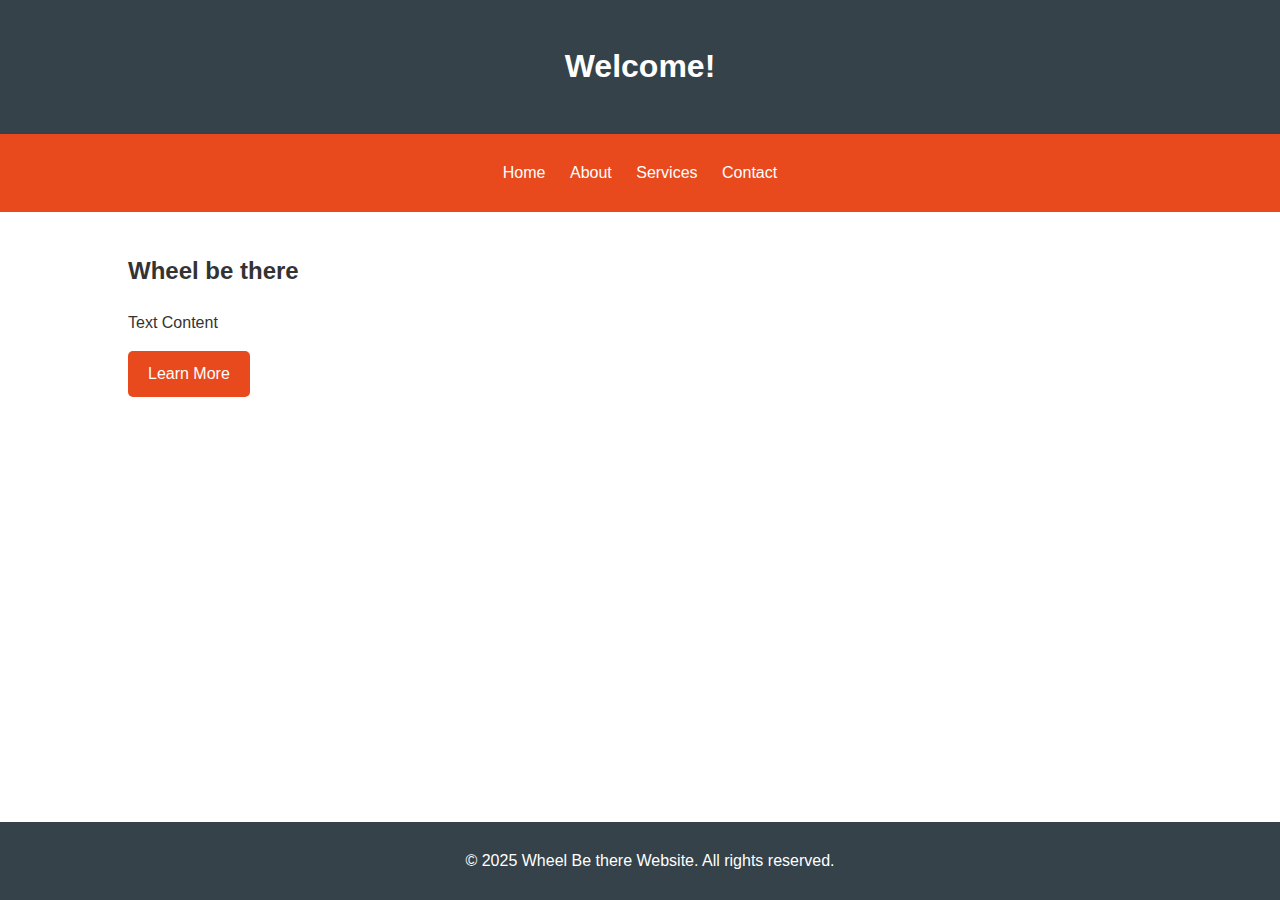
<file: index.html>
<!DOCTYPE html>
<html lang="en">
<head>
    <meta charset="UTF-8">
    <meta name="viewport" content="width=device-width, initial-scale=1.0">
    <link rel="stylesheet" href="/css/main.css">
    <title>Wheel be there</title>
</head>
<body>
    <header>
        <h1>Welcome!</h1>
    </header>
    <nav>
        <ul>
            <li><a href="#">Home</a></li>
            <li><a href="#">About</a></li>
            <li><a href="#">Services</a></li>
            <li><a href="#">Contact</a></li>
        </ul>
    </nav>
    <div class="container">
        <h2>Wheel be there</h2>
        <p>Text Content</p>
        <a href="#" class="button">Learn More</a>
    </div>
    <footer>
        <p>&copy; 2025 Wheel Be there Website. All rights reserved.</p>
    </footer>
</body>
</html>
</file>
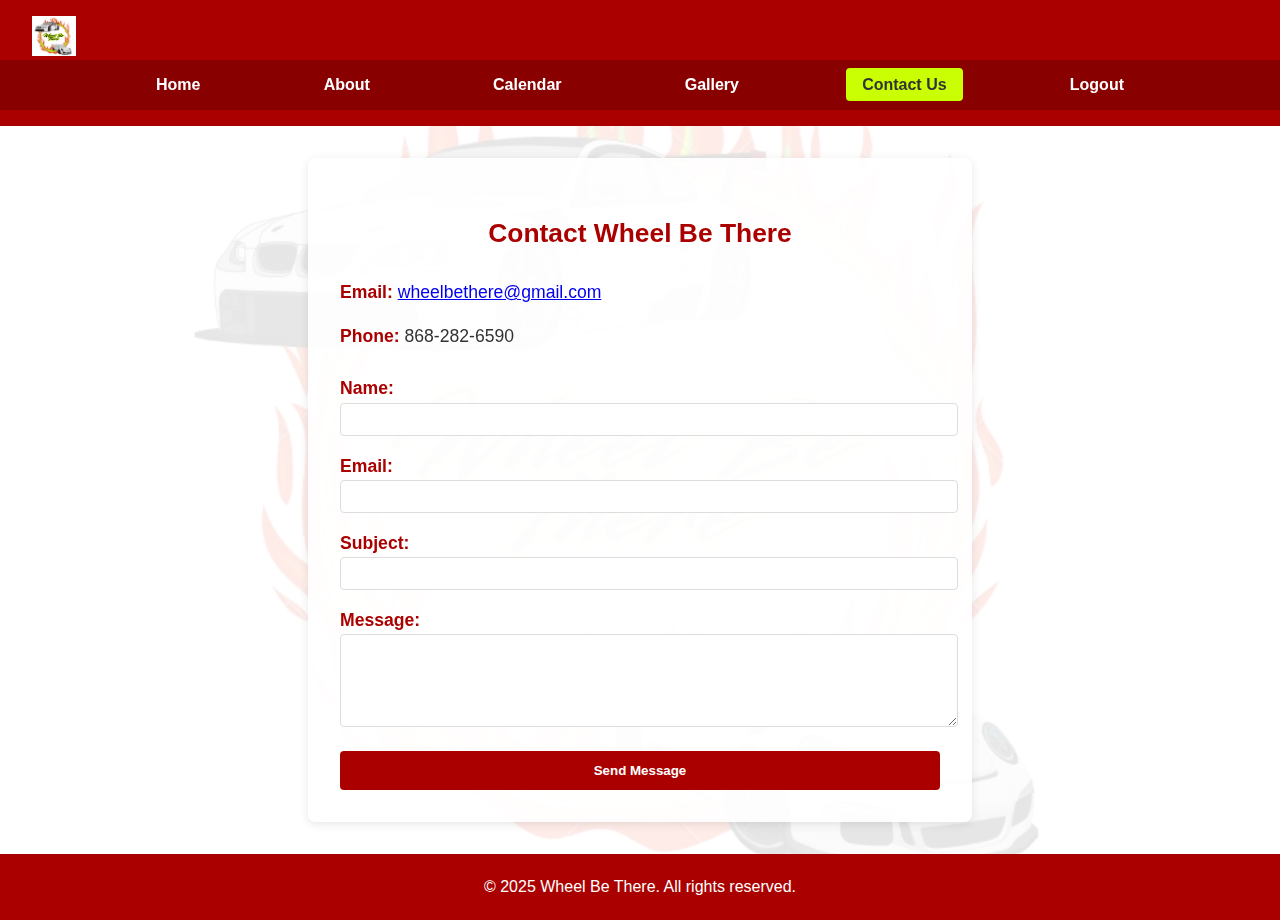
<file: contact.html>
<!DOCTYPE html>
<html lang="en">
<head>
    <meta charset="UTF-8">
    <meta name="viewport" content="width=device-width, initial-scale=1.0">
    <title>Contact - Wheel Be There</title>
    <style>
        body {
            font-family: Arial, sans-serif;
            margin: 0;
            padding: 0;
            display: flex;
            flex-direction: column;
            min-height: 100vh;
            position: relative;
        }
        
        header {
            display: flex;
            flex-direction: column;
            background-color: #aa0100;
            color: white;
            padding: 1rem 0;
        }

        .header-content {
            display: flex;
            justify-content: space-between;
            align-items: center;
            padding: 0 2rem;
        }

        .logo img {
            height: 40px;
        }

        nav {
            width: 100%;
            padding: 1rem 0;
            background-color: rgba(0,0,0,0.2);
        }

        nav ul {
            display: flex;
            justify-content: space-between; 
            list-style-type: none;
            margin: 0 auto;
            padding: 0 2rem;
            width: 100%;
            max-width: 1000px;
        }

        nav ul li {
            margin: 0;
        }

        nav ul li a {
            color: white;
            text-decoration: none;
            font-weight: bold;
            padding: 0.5rem 1rem;
            border-radius: 4px;
            transition: all 0.3s;
        }

        nav ul li a:hover {
            background-color: rgba(255,255,255,0.2);
        }

        
        nav ul li a[href="contact.html"] {
            background-color: #c9fe03;
            color: #333;
        }
        
        .bg-container {
            position: fixed;
            top: 0;
            left: 0;
            height: 100vh;
            width: 100vw;
            background: url('assets/images/logo.jpg') no-repeat center center;
            background-size: contain;
            opacity: 0.1;
            z-index: -1;
        }

        #contact {
            width: 90%; 
            max-width: 600px;
            margin: 2rem auto;
            padding: 2rem;
            background-color: rgba(255,255,255,0.9);
            border-radius: 8px;
            box-shadow: 0 2px 10px rgba(0,0,0,0.1);
            color: #333; 
            font-size: 1.1rem;
            line-height: 1.6;
        }

        #contact h2 {
            color: #aa0100;
            text-align: center;
            margin-bottom: 1.5rem;
        }

        .contact-info {
            margin-bottom: 1.5rem;
        }

        .contact-info div {
            margin-bottom: 1rem;
        }

        .contact-info strong {
            color: #aa0100;
        }

        form {
            display: grid;
            gap: 1rem;
        }

        form label {
            font-weight: bold;
            color: #aa0100;
        }

        form input,
        form textarea {
            width: 100%;
            padding: 0.5rem;
            border: 1px solid #ddd;
            border-radius: 4px;
        }

        form button {
            background-color: #aa0100;
            color: white;
            border: none;
            padding: 0.75rem;
            border-radius: 4px;
            cursor: pointer;
            font-weight: bold;
            transition: background-color 0.3s;
        }

        form button:hover {
            background-color: #880000;
        }

        footer {
            background-color: #aa0100;
            color: white;
            text-align: center;
            padding: 1.5rem;
            margin-top: auto;
        }

        @media (max-width: 768px) {
            nav ul {
                flex-direction: column;
                align-items: center;
                gap: 0.5rem;
                padding: 0.5rem;
            }
            
            #contact {
                padding: 1.5rem;
                margin: 1rem auto;
            }
        }
    </style>
</head>
<body>
    <header>
        <div class="header-content">
            <div class="logo">
                <img src="assets/images/logo.jpg" alt="Wheel Be There Logo">
            </div>
        </div>
        <nav>
            <ul>
                <li><a href="index.html">Home</a></li>
                <li><a href="about.html">About</a></li>
                <li><a href="#">Calendar</a></li>
                <li><a href="gallery.html">Gallery</a></li>
                <li><a href="contact.html">Contact Us</a></li>
                <li><a href="#">Logout</a></li>
            </ul>
        </nav>
    </header>

    <div class="bg-container"></div>
    <section id="contact">
        <h2>Contact Wheel Be There</h2>
        
        <div class="contact-info">
            <div>
                <strong>Email:</strong> <a href="mailto:wheelbethere@gmail.com">wheelbethere@gmail.com</a>
            </div>
            <div>
                <strong>Phone:</strong> 868-282-6590
            </div>
        </div>

        <form>
            <div>
                <label for="name">Name:</label>
                <input type="text" id="name" required>
            </div>
            <div>
                <label for="email">Email:</label>
                <input type="email" id="email" required>
            </div>
            <div>
                <label for="subject">Subject:</label>
                <input type="text" id="subject" required>
            </div>
            <div>
                <label for="message">Message:</label>
                <textarea id="message" rows="5" required></textarea>
            </div>
            <button type="submit">Send Message</button>
        </form>
    </section>

    <footer>
        &copy; 2025 Wheel Be There. All rights reserved.
    </footer>
</body>
</html>
</file>
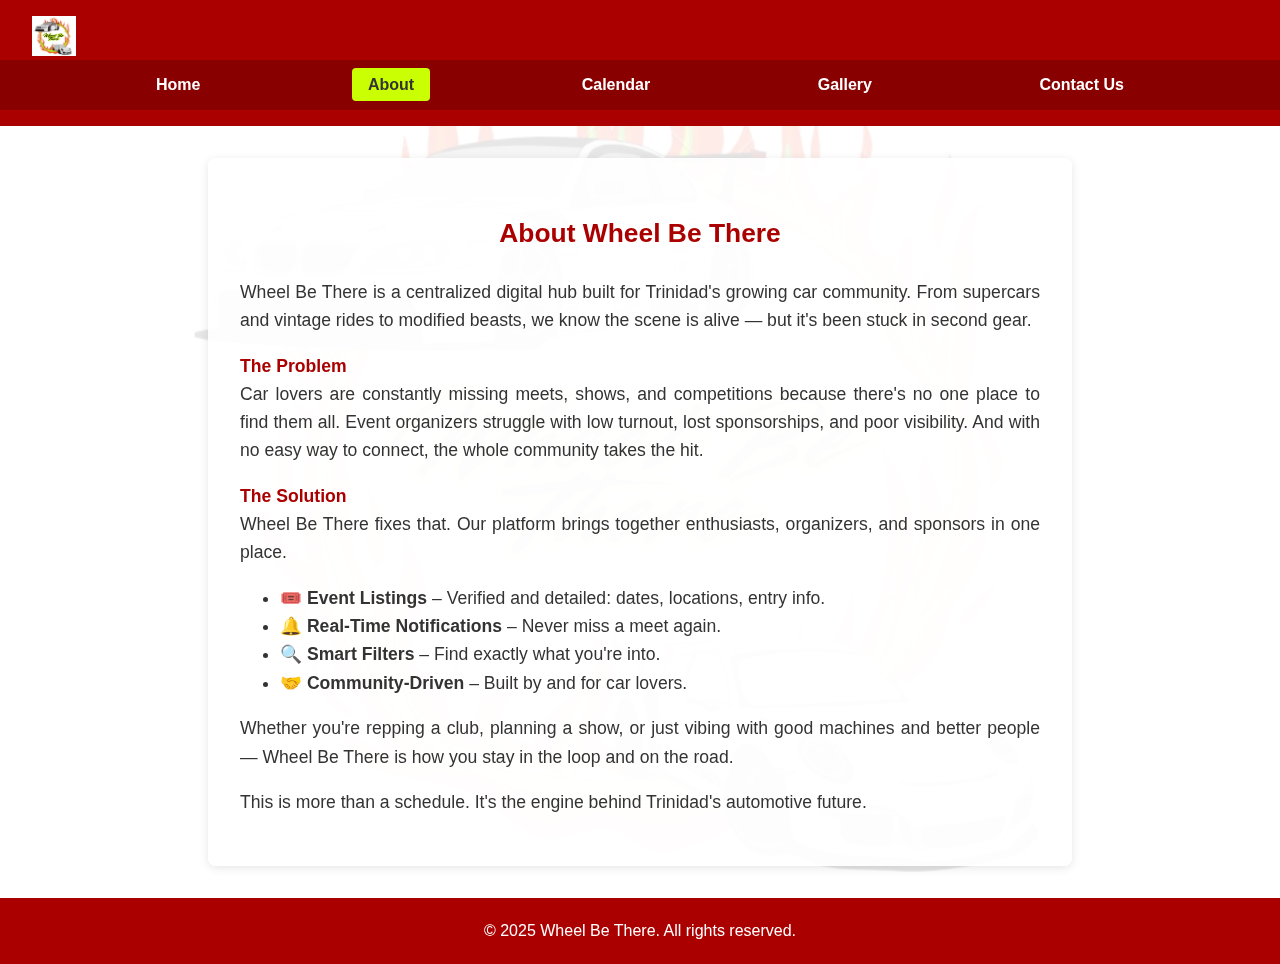
<file: public/about.html>
<!DOCTYPE html>
<html lang="en">
<head>
    <meta charset="UTF-8">
    <meta name="viewport" content="width=device-width, initial-scale=1.0">
    <title>About - Wheel Be There</title>
    <style>
        body {
            font-family: Arial, sans-serif;
            margin: 0;
            padding: 0;
            display: flex;
            flex-direction: column;
            min-height: 100vh;
            position: relative;
        }
        
        header {
            display: flex;
            flex-direction: column;
            background-color: #aa0100;
            color: white;
            padding: 1rem 0;
        }

        .header-content {
            display: flex;
            justify-content: space-between;
            align-items: center;
            padding: 0 2rem;
        }

        .logo img {
            height: 40px;
        }

        nav {
            width: 100%;
            padding: 1rem 0;
            background-color: rgba(0,0,0,0.2);
        }

        nav ul {
            display: flex;
            justify-content: space-between; 
            list-style-type: none;
            margin: 0 auto;
            padding: 0 2rem;
            width: 100%;
            max-width: 1000px;
        }

        nav ul li {
            margin: 0;
        }

        nav ul li a {
            color: white;
            text-decoration: none;
            font-weight: bold;
            padding: 0.5rem 1rem;
            border-radius: 4px;
            transition: background-color 0.3s;
        }

        nav ul li a:hover {
            background-color: rgba(255,255,255,0.2);
        }

        nav ul li a[href="about.html"] {
            background-color: #c9fe03;
            color: #333
        }
        
        .bg-container {
            position: fixed;
            top: 0;
            left: 0;
            height: 100vh;
            width: 100vw;
            background: url('assets/images/logo.jpg') no-repeat center center;
            background-size: contain;
            opacity: 0.1;
            z-index: -1;
        }

        #about {
            width: 90%; 
            max-width: 800px;
            margin: 2rem auto;
            padding: 2rem;
            background-color: rgba(255,255,255,0.9);
            border-radius: 8px;
            box-shadow: 0 2px 10px rgba(0,0,0,0.1);
            text-align: justify;
            color: #333; 
            font-size: 1.1rem;
            line-height: 1.6;
        }

        #about h2 {
            color: #aa0100;
            text-align: center;
            margin-bottom: 1.5rem;
        }

        .bold {
            font-weight: bold;
            color: #aa0100;
        }

        footer {
            background-color: #aa0100;
            color: white;
            text-align: center;
            padding: 1.5rem;
            margin-top: auto;
        }

        @media (max-width: 768px) {
            nav ul {
                flex-direction: column;
                align-items: center;
                gap: 0.5rem;
                padding: 0.5rem;
            }
            
            #about {
                padding: 1.5rem;
                margin: 1rem auto;
            }
        }
    </style>
</head>
<body>
    <header>
        <div class="header-content">
            <div class="logo">
                <img src="assets/images/logo.jpg" alt="Wheel Be There Logo">
            </div>
        </div>
        <nav>
            <ul>
                <li><a href="index.html">Home</a></li>
                <li><a href="about.html">About</a></li>
                <li><a href="calendar.html">Calendar</a></li>
                <li><a href="gallery.html">Gallery</a></li>
                <li><a href="contact.html">Contact Us</a></li>
            </ul>
        </nav>
    </header>

    <div class="bg-container"></div>
    <section id="about">
        <h2>About Wheel Be There</h2>
        <p>Wheel Be There is a centralized digital hub built for Trinidad's growing car community. From supercars and vintage rides to modified beasts, we know the scene is alive — but it's been stuck in second gear.</p>
        
        <p><span class="bold">The Problem</span><br>
        Car lovers are constantly missing meets, shows, and competitions because there's no one place to find them all. Event organizers struggle with low turnout, lost sponsorships, and poor visibility. And with no easy way to connect, the whole community takes the hit.</p>
        
        <p><span class="bold">The Solution</span><br>
        Wheel Be There fixes that. Our platform brings together enthusiasts, organizers, and sponsors in one place.</p>
        
        <ul>
            <li>🎟️ <strong>Event Listings</strong> – Verified and detailed: dates, locations, entry info.</li>
            <li>🔔 <strong>Real-Time Notifications</strong> – Never miss a meet again.</li>
            <li>🔍 <strong>Smart Filters</strong> – Find exactly what you're into.</li>
            <li>🤝 <strong>Community-Driven</strong> – Built by and for car lovers.</li>
        </ul>
        
        <p>Whether you're repping a club, planning a show, or just vibing with good machines and better people — Wheel Be There is how you stay in the loop and on the road.</p>
        
        <p>This is more than a schedule. It's the engine behind Trinidad's automotive future.</p>
    </section>

    <footer>
        &copy; 2025 Wheel Be There. All rights reserved.
    </footer>
</body>
</html>
</file>
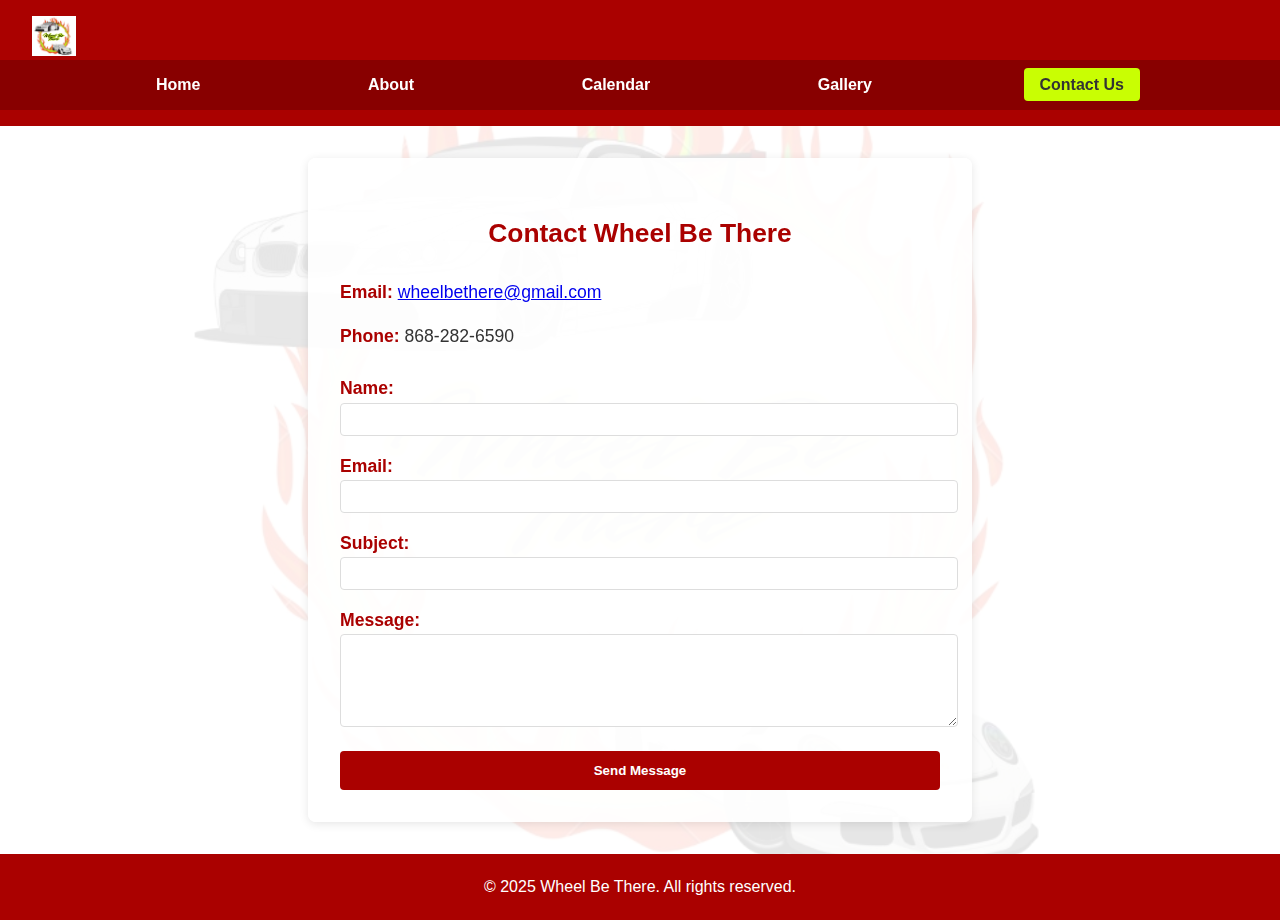
<file: public/contact.html>
<!DOCTYPE html>
<html lang="en">
<head>
    <meta charset="UTF-8">
    <meta name="viewport" content="width=device-width, initial-scale=1.0">
    <title>Contact - Wheel Be There</title>
    <style>
        body {
            font-family: Arial, sans-serif;
            margin: 0;
            padding: 0;
            display: flex;
            flex-direction: column;
            min-height: 100vh;
            position: relative;
        }
        
        header {
            display: flex;
            flex-direction: column;
            background-color: #aa0100;
            color: white;
            padding: 1rem 0;
        }

        .header-content {
            display: flex;
            justify-content: space-between;
            align-items: center;
            padding: 0 2rem;
        }

        .logo img {
            height: 40px;
        }

        nav {
            width: 100%;
            padding: 1rem 0;
            background-color: rgba(0,0,0,0.2);
        }

        nav ul {
            display: flex;
            justify-content: space-between; 
            list-style-type: none;
            margin: 0 auto;
            padding: 0 2rem;
            width: 100%;
            max-width: 1000px;
        }

        nav ul li {
            margin: 0;
        }

        nav ul li a {
            color: white;
            text-decoration: none;
            font-weight: bold;
            padding: 0.5rem 1rem;
            border-radius: 4px;
            transition: all 0.3s;
        }

        nav ul li a:hover {
            background-color: rgba(255,255,255,0.2);
        }

        
        nav ul li a[href="contact.html"] {
            background-color: #c9fe03;
            color: #333;
        }
        
        .bg-container {
            position: fixed;
            top: 0;
            left: 0;
            height: 100vh;
            width: 100vw;
            background: url('assets/images/logo.jpg') no-repeat center center;
            background-size: contain;
            opacity: 0.1;
            z-index: -1;
        }

        #contact {
            width: 90%; 
            max-width: 600px;
            margin: 2rem auto;
            padding: 2rem;
            background-color: rgba(255,255,255,0.9);
            border-radius: 8px;
            box-shadow: 0 2px 10px rgba(0,0,0,0.1);
            color: #333; 
            font-size: 1.1rem;
            line-height: 1.6;
        }

        #contact h2 {
            color: #aa0100;
            text-align: center;
            margin-bottom: 1.5rem;
        }

        .contact-info {
            margin-bottom: 1.5rem;
        }

        .contact-info div {
            margin-bottom: 1rem;
        }

        .contact-info strong {
            color: #aa0100;
        }

        form {
            display: grid;
            gap: 1rem;
        }

        form label {
            font-weight: bold;
            color: #aa0100;
        }

        form input,
        form textarea {
            width: 100%;
            padding: 0.5rem;
            border: 1px solid #ddd;
            border-radius: 4px;
        }

        form button {
            background-color: #aa0100;
            color: white;
            border: none;
            padding: 0.75rem;
            border-radius: 4px;
            cursor: pointer;
            font-weight: bold;
            transition: background-color 0.3s;
        }

        form button:hover {
            background-color: #880000;
        }

        footer {
            background-color: #aa0100;
            color: white;
            text-align: center;
            padding: 1.5rem;
            margin-top: auto;
        }

        @media (max-width: 768px) {
            nav ul {
                flex-direction: column;
                align-items: center;
                gap: 0.5rem;
                padding: 0.5rem;
            }
            
            #contact {
                padding: 1.5rem;
                margin: 1rem auto;
            }
        }
    </style>
</head>
<body>
    <header>
        <div class="header-content">
            <div class="logo">
                <img src="assets/images/logo.jpg" alt="Wheel Be There Logo">
            </div>
        </div>
        <nav>
            <ul>
                <li><a href="index.html">Home</a></li>
                <li><a href="about.html">About</a></li>
                <li><a href="calendar.html">Calendar</a></li>
                <li><a href="gallery.html">Gallery</a></li>
                <li><a href="contact.html">Contact Us</a></li>
            </ul>
        </nav>
    </header>

    <div class="bg-container"></div>
    <section id="contact">
        <h2>Contact Wheel Be There</h2>
        
        <div class="contact-info">
            <div>
                <strong>Email:</strong> <a href="mailto:wheelbethere@gmail.com">wheelbethere@gmail.com</a>
            </div>
            <div>
                <strong>Phone:</strong> 868-282-6590
            </div>
        </div>

        <form>
            <div>
                <label for="name">Name:</label>
                <input type="text" id="name" required>
            </div>
            <div>
                <label for="email">Email:</label>
                <input type="email" id="email" required>
            </div>
            <div>
                <label for="subject">Subject:</label>
                <input type="text" id="subject" required>
            </div>
            <div>
                <label for="message">Message:</label>
                <textarea id="message" rows="5" required></textarea>
            </div>
            <button type="submit">Send Message</button>
        </form>
    </section>

    <footer>
        &copy; 2025 Wheel Be There. All rights reserved.
    </footer>
</body>
</html>
</file>
<file: css/main.css>
body {
    font-family: Arial, sans-serif;
    line-height: 1.6;
    margin: 0;
    padding: 0;
    color: #333;
}
header {
    background: #35424a;
    color: white;
    padding: 20px;
    text-align: center;
}
nav {
    background: #e8491d;
    padding: 10px;
}
nav ul {
    padding: 0;
    list-style: none;
    text-align: center;
}
nav li {
    display: inline;
    margin: 0 10px;
}
nav a {
    color: white;
    text-decoration: none;
}
.container {
    width: 80%;
    margin: auto;
    padding: 20px;
}
footer {
    background: #35424a;
    color: white;
    text-align: center;
    padding: 10px;
    position: fixed;
    bottom: 0;
    width: 100%;
}
.button {
    display: inline-block;
    background: #e8491d;
    color: white;
    padding: 10px 20px;
    text-decoration: none;
    border-radius: 5px;
}
.button:hover {
    background: #333;
}
</file>
